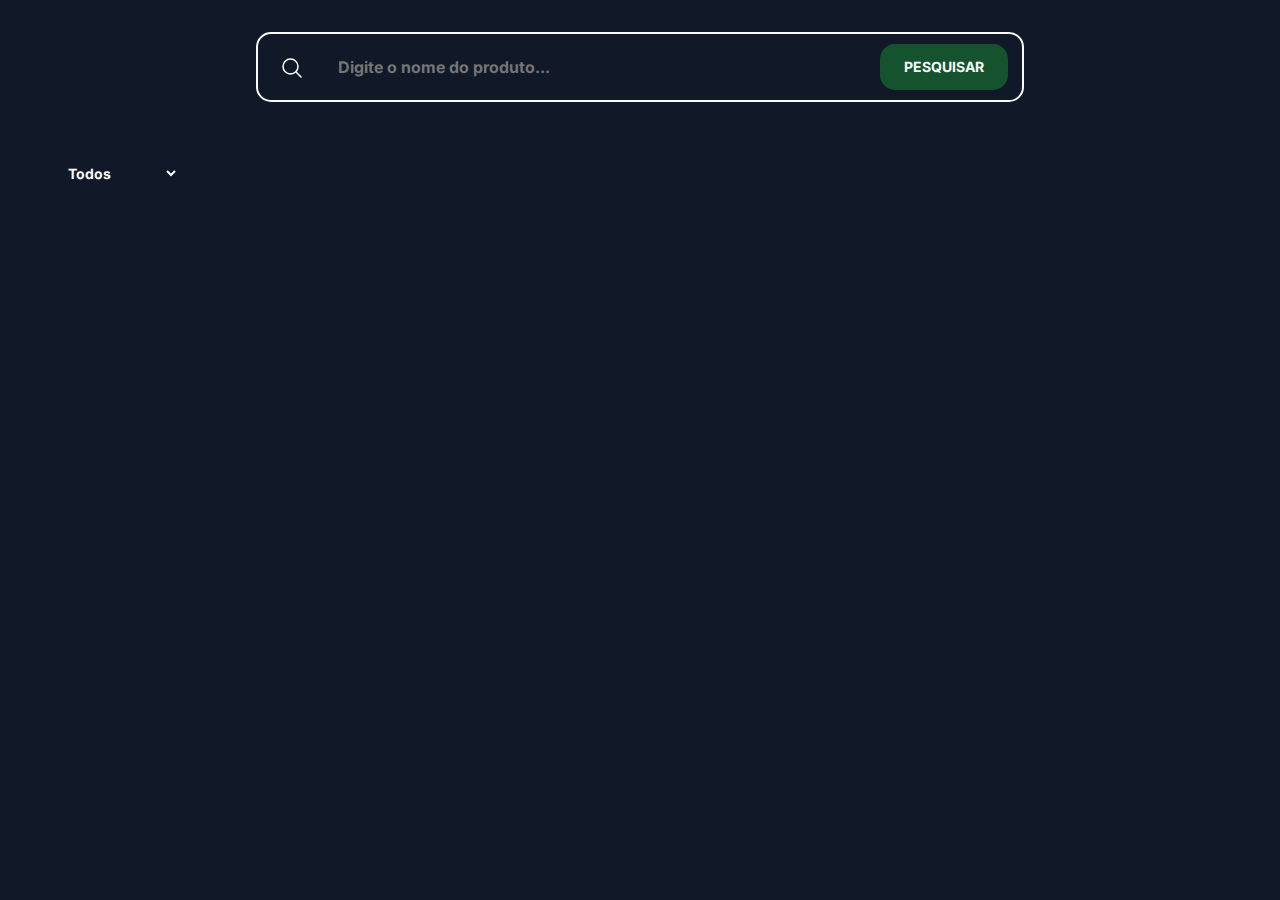
<file: index.html>
<!DOCTYPE html>
<html lang="pt-br">

<head>
  <meta charset="UTF-8">
  <meta http-equiv="X-UA-Compatible" content="IE=edge">
  <meta name="viewport" content="width=device-width, initial-scale=1.0">

  <meta name="referrer" content="no-referrer">
  <link rel="stylesheet" href="src/css/style.css">
  <title>XPTO</title>
  <script type="module" src="src/js/controller.js"></script>
</head>

<body>
  <main>
    <section class="content">
      <h1 class="sr-only">content</h1>
      <form action="" class="content__search">
        <span class="content__box-icon"><img src="./src/img/search.svg" alt=""></span>
        <input class="search font-1" type="search" placeholder="Digite o nome do produto..." required>
        <!-- <span class="content__results">No results</span> -->
        <div class="button__box">
          <button type="submit" class="btn font-2">Pesquisar</button>
        </div>
      </form>

      <div class="content__option-box container">
        <select name="option" id="option-select" class="content__option font-2">
          <option class="optionSelecting font-2" value="todos" selected>Todos</option>
          <option value="promocao" class="optionSelecting font-2">Promoção</option>
          <option value="exclusivo" class="optionSelecting font-2">Exclusivo</option>
        </select>

      </div>

      <section class="content__product container">
        <h2 class="sr-only">produtos</h2>
        <!-- <div class="error">
          <div>
            <svg>
              <use href="src/img/icons.svg#icon-alert-triangle"></use>
            </svg>
          </div>
          <p>Nenhum produto encontrado.
          </p>
        </div> -->
        <!-- <div class="spinner">
          <svg>
            <use href="src/img/icons.svg#icon-loader"></use>
          </svg>
        </div> -->

        <!-- <a href="" class="content__product-link">
          <article class="content__product-box">
            <div class="content__box-img">
              <img class="content__img" src="src/img/produtos/prod1.jpg" alt="">

              <div class="content__tag-promo content__tag-exc">Promoção</div>
            </div>
            <div class="content__info-product">
              <h2 class="content__title">Fone Bluetooth XPTO</h2>
              <p class="content__desc">
                Aparelho intra auricular de som em alta definição sem fio para os viciados de plantão
              </p>
              <p class="content__price">R$ 198.00</p>
            </div>
          </article>
          <button type="button" class="content__favorites-box">
            <svg class="content__favorites content__favorites-active" aria-colspan="content__favorites-icon" fill="none"
              viewBox="0 0 24 24" stroke-width="1.5" stroke="currentColor" class="w-6 h-6">
              <path stroke-linecap="round" stroke-linejoin="round"
                d="M21 8.25c0-2.485-2.099-4.5-4.688-4.5-1.935 0-3.597 1.126-4.312 2.733-.715-1.607-2.377-2.733-4.313-2.733C5.1 3.75 3 5.765 3 8.25c0 7.22 9 12 9 12s9-4.78 9-12z" />
            </svg>
          </button>

        </a>


        <a href="" class="content__product-link">
          <article class="content__product-box">
            <div class="content__box-img">
              <img class="content__img" src="src/img/produtos/prod1.jpg" alt="">
              <svg class="content__icon" width="26" height="24" viewBox="0 0 26 24" fill="none"
                xmlns="http://www.w3.org/2000/svg">
                <path
                  d="M25 7C25 3.68667 22.2013 1 18.7493 1C16.1693 1 13.9533 2.50133 13 4.644C12.0467 2.50133 9.83067 1 7.24933 1C3.8 1 1 3.68667 1 7C1 16.6267 13 23 13 23C13 23 25 16.6267 25 7Z"
                  stroke="white" stroke-width="2" stroke-linecap="round" stroke-linejoin="round" />
              </svg>
            </div>
            <div class="content__info-product">
              <h2 class="content__title">Fone Bluetooth XPTO</h2>
              <p class="content__desc">
                Aparelho intra auricular de som em alta definição sem fio para os viciados de plantão
              </p>
              <p class="content__price">R$ 198.00</p>
            </div>
          </article>
        </a>
        <a href="" class="content__product-link">
          <article class="content__product-box">
            <div class="content__box-img">
              <img class="content__img" src="src/img/produtos/prod1.jpg" alt="">
              <svg class="content__icon" width="26" height="24" viewBox="0 0 26 24" fill="none"
                xmlns="http://www.w3.org/2000/svg">
                <path
                  d="M25 7C25 3.68667 22.2013 1 18.7493 1C16.1693 1 13.9533 2.50133 13 4.644C12.0467 2.50133 9.83067 1 7.24933 1C3.8 1 1 3.68667 1 7C1 16.6267 13 23 13 23C13 23 25 16.6267 25 7Z"
                  stroke="white" stroke-width="2" stroke-linecap="round" stroke-linejoin="round" />
              </svg>
            </div>
            <div class="content__info-product">
              <h2 class="content__title">Fone Bluetooth XPTO</h2>
              <p class="content__desc">
                Aparelho intra auricular de som em alta definição sem fio para os viciados de plantão
              </p>
              <p class="content__price">R$ 198.00</p>
            </div>
          </article>
        </a>

        <a href="" class="content__product-link">
          <article class="content__product-box">
            <div class="content__box-img">
              <img class="content__img" src="src/img/produtos/prod1.jpg" alt="">
              <svg class="content__icon" width="26" height="24" viewBox="0 0 26 24" fill="none"
                xmlns="http://www.w3.org/2000/svg">
                <path
                  d="M25 7C25 3.68667 22.2013 1 18.7493 1C16.1693 1 13.9533 2.50133 13 4.644C12.0467 2.50133 9.83067 1 7.24933 1C3.8 1 1 3.68667 1 7C1 16.6267 13 23 13 23C13 23 25 16.6267 25 7Z"
                  stroke="white" stroke-width="2" stroke-linecap="round" stroke-linejoin="round" />
              </svg>
            </div>
            <div class="content__info-product">
              <h2 class="content__title">Fone Bluetooth XPTO</h2>
              <p class="content__desc">
                Aparelho intra auricular de som em alta definição sem fio para os viciados de plantão
              </p>
              <p class="content__price">R$ 198.00</p>
            </div>
          </article>
        </a>

        <a href="" class="content__product-link">
          <article class="content__product-box">
            <div class="content__box-img">
              <img class="content__img" src="src/img/produtos/prod1.jpg" alt="">
              <svg class="content__icon" width="26" height="24" viewBox="0 0 26 24" fill="none"
                xmlns="http://www.w3.org/2000/svg">
                <path
                  d="M25 7C25 3.68667 22.2013 1 18.7493 1C16.1693 1 13.9533 2.50133 13 4.644C12.0467 2.50133 9.83067 1 7.24933 1C3.8 1 1 3.68667 1 7C1 16.6267 13 23 13 23C13 23 25 16.6267 25 7Z"
                  stroke="white" stroke-width="2" stroke-linecap="round" stroke-linejoin="round" />
              </svg>
            </div>
            <div class="content__info-product">
              <h2 class="content__title">Fone Bluetooth XPTO</h2>
              <p class="content__desc">
                Aparelho intra auricular de som em alta definição sem fio para os viciados de plantão
              </p>
              <p class="content__price">R$ 198.00</p>
            </div>
          </article>

        </a>

        <a href="" class="content__product-link">
          <article class="content__product-box">
            <div class="content__box-img">
              <img class="content__img" src="src/img/produtos/prod1.jpg" alt="">
              <svg class="content__icon" width="26" height="24" viewBox="0 0 26 24" fill="none"
                xmlns="http://www.w3.org/2000/svg">
                <path
                  d="M25 7C25 3.68667 22.2013 1 18.7493 1C16.1693 1 13.9533 2.50133 13 4.644C12.0467 2.50133 9.83067 1 7.24933 1C3.8 1 1 3.68667 1 7C1 16.6267 13 23 13 23C13 23 25 16.6267 25 7Z"
                  stroke="white" stroke-width="2" stroke-linecap="round" stroke-linejoin="round" />
              </svg>
            </div>
            <div class="content__info-product">
              <h2 class="content__title">Fone Bluetooth XPTO</h2>
              <p class="content__desc">
                Aparelho intra auricular de som em alta definição sem fio para os viciados de plantão
              </p>
              <p class="content__price">R$ 198.00</p>
            </div>
          </article>

        </a>

        <a href="" class="content__product-link">
          <article class="content__product-box">
            <div class="content__box-img">
              <img class="content__img" src="src/img/produtos/prod1.jpg" alt="">
              <svg class="content__icon" width="26" height="24" viewBox="0 0 26 24" fill="none"
                xmlns="http://www.w3.org/2000/svg">
                <path
                  d="M25 7C25 3.68667 22.2013 1 18.7493 1C16.1693 1 13.9533 2.50133 13 4.644C12.0467 2.50133 9.83067 1 7.24933 1C3.8 1 1 3.68667 1 7C1 16.6267 13 23 13 23C13 23 25 16.6267 25 7Z"
                  stroke="white" stroke-width="2" stroke-linecap="round" stroke-linejoin="round" />
              </svg>
            </div>
            <div class="content__info-product">
              <h2 class="content__title">Fone Bluetooth XPTO</h2>
              <p class="content__desc">
                Aparelho intra auricular de som em alta definição sem fio para os viciados de plantão
              </p>
              <p class="content__price">R$ 198.00</p>
            </div>
          </article>
        </a>

        <a href="" class="content__product-link">
          <article class="content__product-box">
            <div class="content__box-img">
              <img class="content__img" src="src/img/produtos/prod1.jpg" alt="">
              <svg class="content__icon" width="26" height="24" viewBox="0 0 26 24" fill="none"
                xmlns="http://www.w3.org/2000/svg">
                <path
                  d="M25 7C25 3.68667 22.2013 1 18.7493 1C16.1693 1 13.9533 2.50133 13 4.644C12.0467 2.50133 9.83067 1 7.24933 1C3.8 1 1 3.68667 1 7C1 16.6267 13 23 13 23C13 23 25 16.6267 25 7Z"
                  stroke="white" stroke-width="2" stroke-linecap="round" stroke-linejoin="round" />
              </svg>
            </div>
            <div class="content__info-product">
              <h2 class="content__title">Fone Bluetooth XPTO</h2>
              <p class="content__desc">
                Aparelho intra auricular de som em alta definição sem fio para os viciados de plantão
              </p>
              <p class="content__price">R$ 198.00</p>
            </div>
          </article>
        </a> -->

      </section>

    </section>
    <!-- <div class="spinner">
      <svg>
        <use href="src/img/icons.svg#icon-loader"></use>
      </svg>
    </div> -->
  </main>
</body>

</html>
</file>
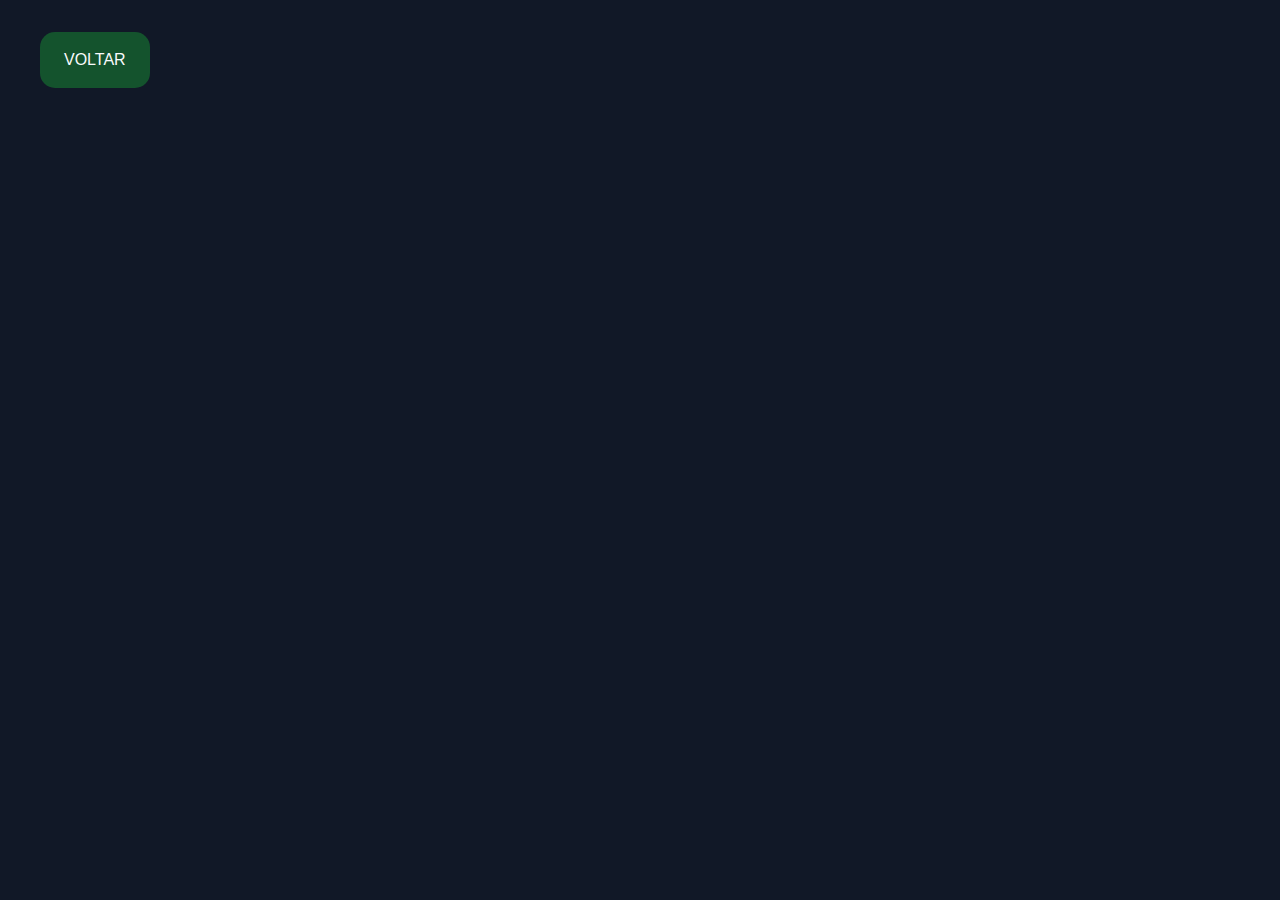
<file: produto.html>
<!DOCTYPE html>
<html lang="pt-br">

<head>
  <meta charset="UTF-8">
  <meta http-equiv="X-UA-Compatible" content="IE=edge">
  <meta name="viewport" content="width=device-width, initial-scale=1.0">
  <meta name="referrer" content="no-referrer">
  <link rel="stylesheet" href="src/css/style.css">
  <link rel="stylesheet" href="src/css/produto.css">
  <title>XPTO</title>
  <script type="module" src="src/js/controller.js"></script>
</head>

<body>
  <main class="product-box">
    <section class="product container">
      <a class="btn" href="index.html">Voltar</a>
      <!-- <div class="spinner">
        <svg>
          <use href="src/img/icons.svg#icon-loader"></use>
        </svg>
      </div>  -->
      <!-- <div class="product__content" data-opt="">
        <div class="content__box-img">
          <img class="content__img" src="src/img/produtos/prod1.jpg" alt="">
          <svg class="content__icon" width="26" height="24" viewBox="0 0 26 24" fill="none"
            xmlns="http://www.w3.org/2000/svg">
            <path
              d="M25 7C25 3.68667 22.2013 1 18.7493 1C16.1693 1 13.9533 2.50133 13 4.644C12.0467 2.50133 9.83067 1 7.24933 1C3.8 1 1 3.68667 1 7C1 16.6267 13 23 13 23C13 23 25 16.6267 25 7Z"
              stroke="white" stroke-width="2" stroke-linecap="round" stroke-linejoin="round" />
          </svg>
          <div class="content__tag-promo content__tag-exc">Promoção</div>
        </div>
        <div class="product__info">
          <h1 class="product__title">
            Fone Bluetooth XPTO
          </h1>
          <p class="product__desc">
            Um deleite cromático. Inspirando-se na magia do céu, o Smartphone XPTO reflete as fascinantes cores da luz
          </p>
          <p class="product__price">R$ 1660.0</p>
          <div class="product__ficha">
            <h2 class="product__subtitle">FICHA TECNICA</h2>
            <ul class="product__list">
              <li class="product__item">
                <p class="product__sub">Lightning connector</p>
                <p class="product__subdesc">Sim</p>
              </li>
              <li class="product__item">
                <p class="product__sub">Dynamic Drivers</p>
                <p class="product__subdesc">14.8</p>
              </li>
              <li class="product__item">
                <p class="product__sub">Frequency Response</p>
                <p class="product__subdesc">10 Hz-22 kHz</p>
              </li>
              <li class="product__item">
                <p class="product__sub">Dimensões do produto</p>
                <p class="product__subdesc">1,2 x 2,6 x 2,2 cm ; 104 g</p>
              </li>
              <li class="product__item">
                <p class="product__sub">Tipo de fones</p>
                <p class="product__subdesc">Intra-auricular</p>
              </li>
              <li class="product__item">
                <p class="product__sub">Tecnologia de conexão</p>
                <p class="product__subdesc">Bluetooth</p>
              </li>
            </ul>
          </div>
        </div>
        <div class="product__description">
          <h2 class="product__subtitle">Descrição</h2>
          <p class="product__desc">
            A Ratoeira XPTO é equipada com uma grande área de captura e pode abater camundongos, ratos de tamanho médio
            e ratazanas. A armadilha é muito fácil de usar e oferece uma maneira rápida, humanitária e segura de
            eliminação. Quando o animal entra no aparelho, três placas de aço inox descarregam um forte choque mortal,
            garantindo altas taxas de eficiência. Um dos destaques das armadilhas Ratzapper® é o recurso de descarte sem
            sujeira. Quando você tem uma captura, simplesmente incline a Ratoeira XPTO e deixe o roedor morto deslizar
            para fora.
          </p>
        </div>
      </div> -->

    </section>


  </main>
</body>

</html>
</file>
<file: src/css/style.css>
/* GOOGLE FONTS */
@import url("https://fonts.googleapis.com/css2?family=Inter:wght@300;400;600;700&display=swap");

:root {
  /* Colors */
  --color-primary: #f9fafb;
  --color-secondary: #14532d;
  --color-third: #4ade80;
  --color-fourth: #111827;

  /* Font Weight */
  --fw-regular: 400;
  --fw-semibold: 600;
  --fw-bold: 700;
}

*,
*::after,
*::before {
  margin: 0;
  padding: 0;
  box-sizing: border-box;
}

/* better for people who browse with the keyboard and know where they are on the site, so I set a different style, making it more visible, taking it from the default.
 */

*:focus-visible {
  outline: var(--color-third) solid 4px;
  outline-offset: 4px;
}

ul {
  list-style: none;
}

a:link,
a:visited {
  text-decoration: none;
  color: var(--color-primary);
}

img {
  display: block;
}

select {
  border: none;
  background: none;
}

@media (prefers-reduced-motion: reduce) {
  *,
  *::before,
  *::after {
    background-attachment: initial !important;
    transition-delay: 0s !important;
    transition-duration: 0s !important;
    -webkit-animation-duration: 1ms !important;
    animation-duration: 1ms !important;
    -webkit-animation-delay: -1ms !important;
    animation-delay: -1ms !important;
    -webkit-animation-iteration-count: 1 !important;
    animation-iteration-count: 1 !important;
    scroll-behavior: auto !important;
  }
}

/**
 * Screen Reader Class
 * 
 * To hide content visually.
 *
 * For more information: https://gist.github.com/ffoodd/000b59f431e3e64e4ce1a24d5bb36034
 */
.sr-only {
  position: absolute !important;
  margin: -1px !important;
  -webkit-clip-path: inset(50%) !important;
  clip-path: inset(50%) !important;
  border: 0 !important;
  padding: 0 !important;
  width: 1px !important;
  height: 1px !important;
  overflow: hidden !important;
  white-space: nowrap !important;
}

html {
  overflow-x: hidden;
}

body {
  font-family: Arial, Helvetica, sans-serif;
  background: var(--color-fourth);
  line-height: 1.5;
  /* improves text rendering */
  -webkit-font-smoothing: antialiased;
  overflow-x: hidden;
}

.container {
  max-width: 81.875rem;
  padding: 0 2.5rem;
  margin: 0 auto;
}

/* reusable classes */
.font-1 {
  font: var(--fw-bold) 1rem/1 "Inter", sans-serif;
}

.font-2 {
  font: var(--fw-bold) 0.875rem/1 "Inter", sans-serif;
}

.content__search {
  padding: 2rem 2.5rem 0 2.5rem;
  max-width: 53rem;
  margin: 0 auto;
  display: grid;
  margin-bottom: 3rem;
}

.content__box-icon {
  grid-area: 1 / 1;
  align-self: center;
  padding: 1.5rem;
  max-width: max-content;
}

.search {
  color: var(--color-primary);
  grid-area: 1 / 1;
  height: 4.375rem;
  border: 0.125rem solid var(--color-primary);
  background: transparent;
  width: 100%;
  border-radius: 0.938rem;
  padding: 1.375rem 10rem 1.375rem 5rem;
}

.button__box {
  grid-area: 1 / 1;
  justify-self: end;
  padding: 0.75rem 1rem 0.75rem 1rem;
}

.btn {
  display: inline-block;
  border: none;
  background: var(--color-secondary);
  border-radius: 15px;
  color: var(--color-primary);
  text-transform: uppercase;
  padding: 1rem 1.5rem;
  cursor: pointer;
  transition: all 0.3s;
}

.btn:hover {
  background: #16a34a;
}

.content__option-box {
  margin-bottom: 5rem;
}

.content__option {
  padding: 0.75rem 1.5rem;
  color: var(--color-primary);
}

.content__option option {
  color: var(--color-fourth);
  display: grid;
}

.content__product {
  color: var(--color-primary);
  display: flex;
  flex-wrap: wrap;
  column-gap: 2rem;
  row-gap: 6.25rem;
  padding-bottom: 2rem;
}

.content__product-box {
  max-width: 17.375rem;
  display: grid;
  align-content: start;
  height: 100%;
}
.content__product-link {
  position: relative;
}

.content__favorites-box {
  background: none;
  border: none;
  cursor: pointer;
  position: absolute;
  width: 2rem;
  top: -3.75rem;
}

.content__favorites path {
  stroke: var(--color-primary);
}

.content__favorites-active path {
  stroke: var(--color-primary);
  fill: red;
}

.content__box-img {
  display: grid;
  position: relative;
}

.content__info-product {
  display: grid;
}

.content__img {
  grid-area: 1 / 1;
}

.content__icon {
  grid-area: 1 / 1;
  place-self: end;
  margin-right: 0.625rem;
  margin-bottom: 0.625rem;
}

.content__box-img {
  max-width: 17.375rem;
  height: 16.188rem;
  margin-bottom: 20px;
}

.content__img {
  width: 100%;
  height: inherit;
  object-fit: cover;
  border-radius: 0.5rem 0.5rem 0 2.5rem;
}

.content__tag-promo,
.content__tag-exc {
  font: var(--fw-bold) 0.875rem/1.17 "Inter";
  text-transform: uppercase;
  color: var(--color-fourth);
  padding: 0.313rem 0.625rem;
  background-color: var(--color-third);
  border-radius: 4px;
  position: absolute;
  top: 0.625rem;
  right: 0.625rem;
}

.content__tag-exc {
  background-color: var(--color-fourth);
  color: var(--color-primary);
}

.content__title {
  /* margin: 0.75rem 0; */
  margin-bottom: 0.75rem;
  font: var(--fw-bold) 1.4rem/1 "Inter", sans-serif;
}

.content__desc {
  height: 60px;
  font: var(--fw-regular) 0.875rem/1.43 "Inter", sans-serif;
  margin-bottom: 1.25rem;
}

.content__price {
  font: var(--fw-semibold) 1.5rem/1.25 "Inter", sans-serif;
  align-self: end;
}

.spinner {
  margin: 5rem auto;
  text-align: center;
}

.spinner svg {
  height: 4rem;
  width: 4rem;
  fill: var(--color-third);
  animation: rotate 2s infinite linear;
}

@keyframes rotate {
  0% {
    transform: rotate(0);
  }

  100% {
    transform: rotate(360deg);
  }
}

.error {
  max-width: 40rem;
  margin: 0 auto;
  padding: 5rem 4rem;
  display: flex;
}

.error svg {
  height: 3rem;
  width: 3rem;
  fill: var(--color-third);
  transform: translateY(-0.3rem);
}

.error p {
  margin-left: 1.5rem;
  font-size: 1.8rem;
  line-height: 1.5;
  font-weight: var(--fw-semibold);
}

@media (max-width: 550px) {
  .content__product {
    justify-content: center;
  }

  .search {
    padding: 1.375rem 5rem 1.375rem 2.813rem;
  }

  .search::placeholder {
    font-size: 0.625rem;
  }

  .content__box-icon {
    padding: 0.75rem;
  }

  .btn {
    display: inline-block;
    border: none;
    background: var(--color-secondary);
    font: var(--fw-bold) 8px/1 "Inter", sans-serif;
    border-radius: 0.938rem;
    color: var(--color-primary);
    text-transform: uppercase;
    padding: 1rem;
    cursor: pointer;
    transition: all 0.3s;
  }
}
</file>
<file: src/css/produto.css>
.product {
  margin-top: 2rem;
  justify-items: start;
  display: grid;
  gap: 5rem;
}

.product__content {
  display: grid;
  grid-template-columns: 1fr 1fr;
  gap: 3rem;
  position: relative;
}

.product__content .content__favorites-box {
  background: none;
  border: none;
  cursor: pointer;
  position: absolute;
  width: 3.25rem;
  top: -3.75rem;
}

.product__content .content__favorites path {
  stroke: var(--color-primary);
}

.content__box-img {
  max-width: 37.5rem;
  height: 37.5rem;
}

.content__img {
  width: 100%;
  height: 100%;
  object-fit: cover;
  object-position: center;
}

.product__info {
  display: grid;
  color: var(--color-primary);
}

.product__title {
  font: var(--fw-bold) 2.75rem/1 "Inter", sans-serif;
  margin-bottom: 2rem;
}

.product__desc {
  font: 300 1.25rem/1.5 "Inter", sans-serif;
  margin-bottom: 4rem;
}

.product__price {
  font: var(--fw-bold) 2.25rem/1 "Inter", sans-serif;
  margin-bottom: 5rem;
}

.product__list {
  border: 0.125rem solid var(--color-third);
  border-radius: 0.25rem;
  padding: 0.75rem;
  display: grid;
  row-gap: 0.75rem;
  align-self: end;
}

.product__ficha {
  align-self: end;
}

.product__subtitle {
  font: var(--fw-bold) 0.875rem/1 "Inter", sans-serif;
  text-transform: uppercase;
  margin-bottom: 0.5rem;
  color: var(--color-primary);
}

.product__item:not(.product__item:last-child) {
  border-bottom: 0.063rem solid var(--color-third);
}

.product__item {
  display: flex;
  justify-content: space-between;
}

.product__description {
  grid-column: span 2;
}

.product__description .product__subtitle {
  font-size: 1.25rem;
  max-width: max-content;
  margin-bottom: 0.75;
}

.product__description .product__subtitle::after {
  content: "";
  display: block;
  width: 100%;
  height: 0.125rem;
  background: var(--color-third);
  margin-top: 0.5rem;
}

.product__description .product__desc {
  color: var(--color-primary);
}

.spinner {
  margin: 5rem auto;
  text-align: center;
}

.spinner svg {
  height: 4rem;
  width: 4rem;
  fill: var(--color-third);
  animation: rotate 2s infinite linear;
}

@keyframes rotate {
  0% {
    transform: rotate(0);
  }

  100% {
    transform: rotate(360deg);
  }
}

@media (max-width: 65.313em) {
  .product__title {
    font-size: 1.875rem;
    margin-bottom: 1rem;
  }

  .product__desc {
    font-size: 1rem;
  }
}

@media (max-width: 46.875em) {
  .product__content {
    display: grid;
    grid-template-columns: 1fr 1fr;
    gap: 48px;
    position: relative;
  }

  .product__desc,
  .product__price {
    margin-bottom: 2.5rem;
  }

  .content__box-img {
    grid-column: span 2;
    height: 25rem;
  }
  .product__info {
    grid-column: span 2;
  }

  .product__description .product__desc {
    margin-bottom: 4rem;
  }
}
</file>
